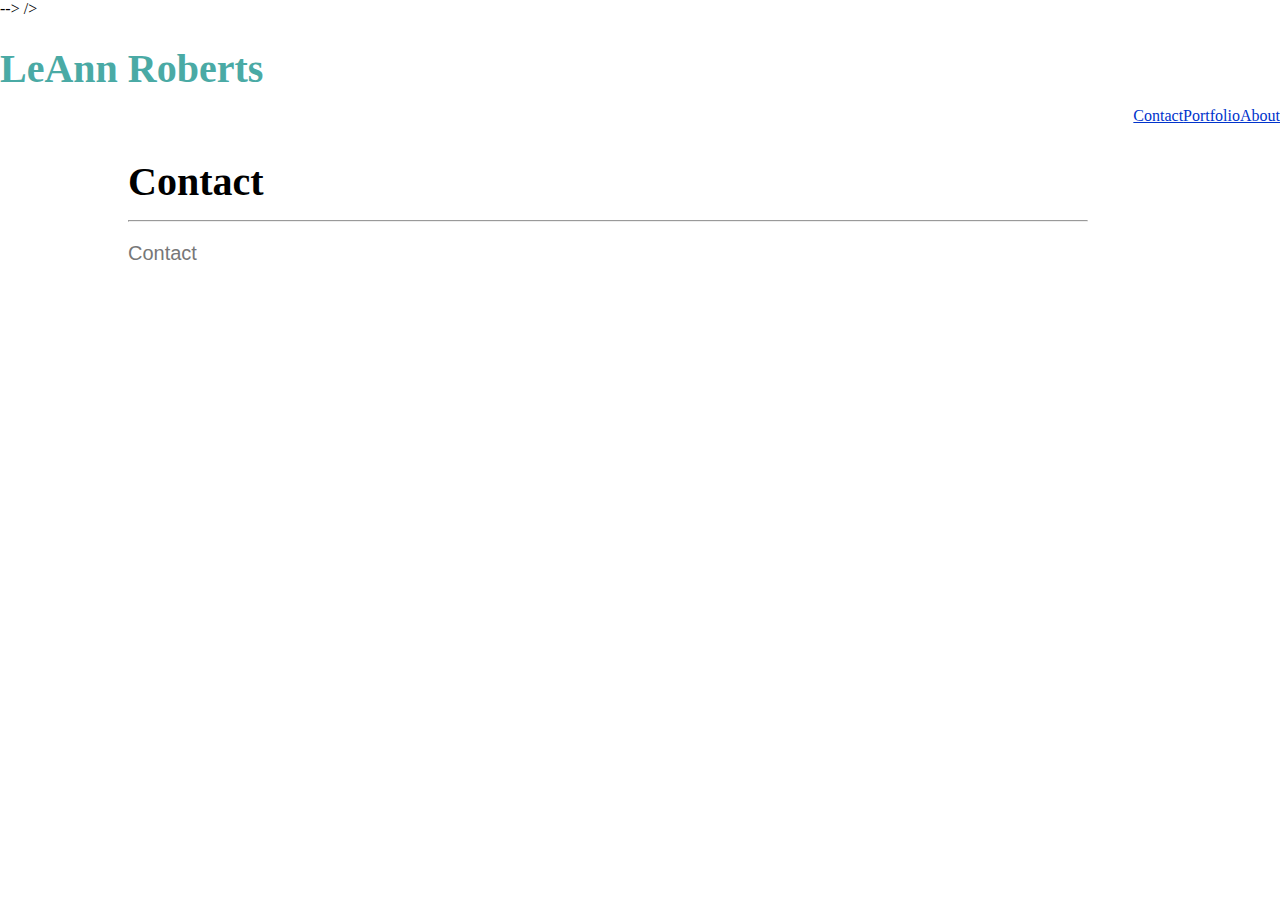
<file: contact.html>
<!DOCTYPE html>
<html>
<head>
    <meta charset="utf-8" />
    <meta http-equiv="X-UA-Compatible" content="IE=edge">
    <title>LeAnn Roberts Contact</title>
    <meta name="viewport" content="width=device-width, initial-scale=1">
    <!-- <link rel="stylesheet" type="text/css" media="screen" href="assets/css/reset.css" /> --> -->
    <link rel="stylesheet" type="text/css" media="screen" href="assets/css/style.css"> /> 
    <!-- <script src="main.js"></script> -->
</head>
<body>
    <div class="container-header">
    <section id="main-bio">
    <!-- <a href="http://www.lipsum.com/">www.lipsum.com</a> -->

 <h1>LeAnn Roberts</h1>  
</section>
 <section id = "links">
 <a href="index.html">About</a>
 <a href="portfolio.html">Portfolio</a>
 <a href="contact.html">Contact</a>
</section>
    </div>
    <div class = "container-body">
        <h2>Contact</h2>
        <hr>
<section id="text">
<p>Contact</p>
</section>
</div>
<div class="container-bottom">
</br>
</br>
</br>
<section id = "bottom">
    <hr>
</section>
</div>
<!-- <section id="copyright">
    <h2>Contact Info</h2>
    <ul>
      <li><strong>Email:</strong> <a href="#">someplace@gmail.com</a></li>
      <li><strong>Github:</strong> <a href="#">sampleName</a></li>
      <li><strong>Portfolio:</strong> <a href="#">coming soon</a></li>
    </ul>
  </section> -->

</body>
</html>
</file>
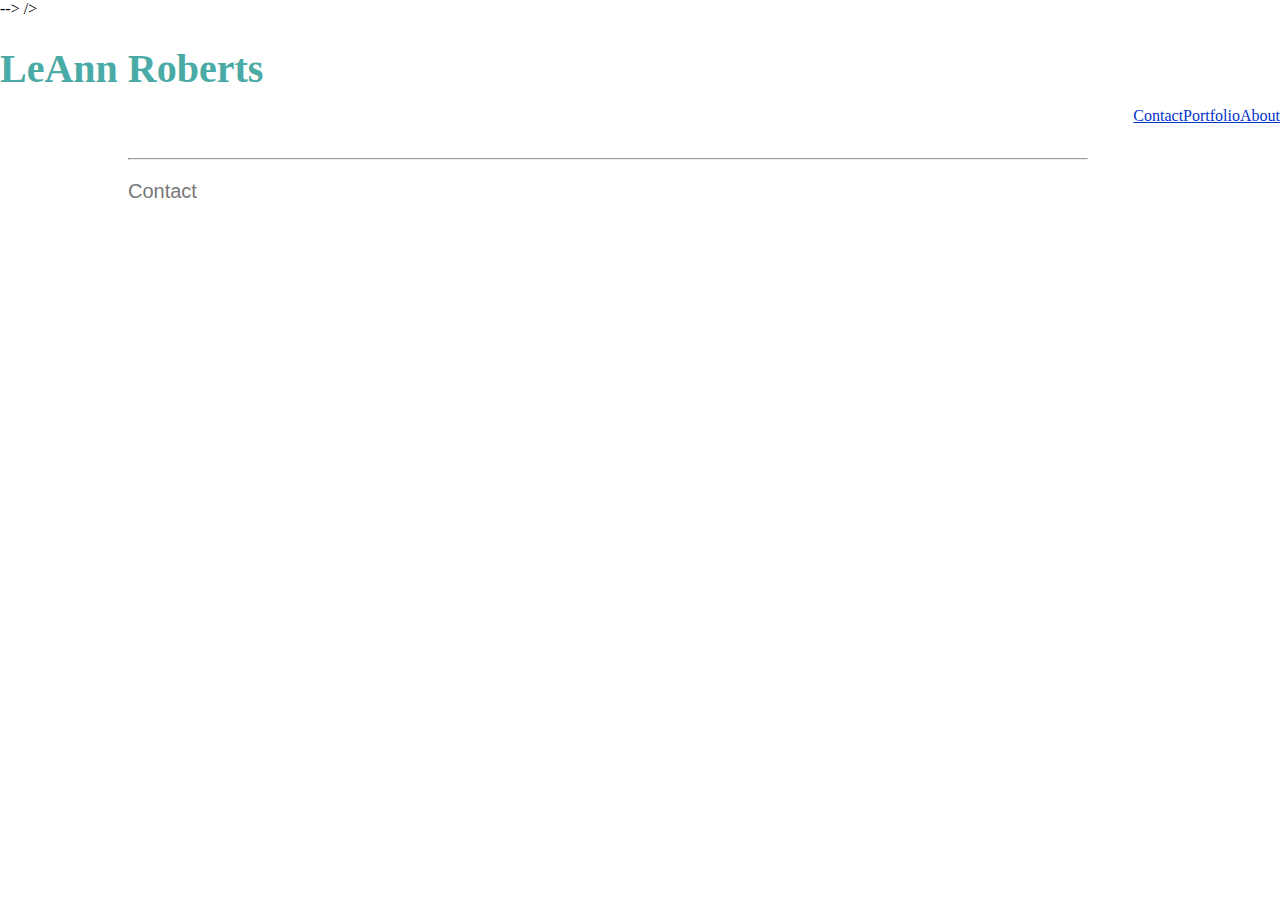
<file: portfolio.html>
<!DOCTYPE html>
<html>
<head>
    <meta charset="utf-8" />
    <meta http-equiv="X-UA-Compatible" content="IE=edge">
    <title>LeAnn Roberts Contact</title>
    <meta name="viewport" content="width=device-width, initial-scale=1">
    <!-- <link rel="stylesheet" type="text/css" media="screen" href="assets/css/reset.css" /> --> -->
    <link rel="stylesheet" type="text/css" media="screen" href="assets/css/style.css"> /> 
    <!-- <script src="main.js"></script> -->
</head>
<body>
    <div class="container-header">
    <section id="main-bio">


 <h1>LeAnn Roberts</h1>  
</section>
 <section id = "links">
 <a href="index.html">About</a>
 <a href="portfolio.html">Portfolio</a>
 <a href="contact.html">Contact</a>
</section>
    </div>
    <div class = "container-body">
        <h2></h2>
        <!-- z-index = -1 for text over img -->
        <hr>
<section id="text">
<p>Contact</p>
</section>
</div>
<div class="container-bottom">
</br>
</br>
</br>
<section id = "bottom">
    <hr>
</section>
</div>
<!-- <section id="copyright">
    <h2>Contact Info</h2>
    <ul>
      <li><strong>Email:</strong> <a href="#">someplace@gmail.com</a></li>
      <li><strong>Github:</strong> <a href="#">sampleName</a></li>
      <li><strong>Portfolio:</strong> <a href="#">coming soon</a></li>
    </ul>
  </section> -->

</body>
</html>
</file>
<file: assets/css/style.css>
.container-header { column-span: all;
	width: 100%;
 }
 .container-body {
	 margin-left: 10%;
	 width: 960px;
	 align-content: center
 } 
/* { width:auto !important; }  */
body {
		/* background-image: ; */
		margin: 0;
		padding: 0;
}
/* Heading Tags */
h1 {
	/* Put a 15-pixel margin at the bottom of the heading. */
	margin-bottom: 15px;
	/* Change the size of your font to 60 pixels high. */
	font-size: 40px;
	color: #4aaaa5;
	text-align: left;
	background-color: #ffffff;
  }
  /* h2 heading tags */
   h2 {
	/* Put a 15-pixel margin at the top of all h2 headings. */
	/* margin-top: 15px;*/
	margin-bottom: 15px;
	font-size: 40px;
	text-align: left;
  }  
  /* h3 heading tags */
  
  h3 {
	margin-top: 15px;
	font-size: 20px;
	text-align: left;
  }
  
  /* All img tags */
  
  img {
	/* 
			  Center a block element in the middle of its enclosing tag.
			  When you use the "auto" rule on both left and right margins, 
			  your browser will do the math necessary to center a block element.
			  */
	margin-left: auto;
	margin-right: auto;
	/* Block display (more on this later) */
	float: left;
  width: 25%; /* three containers (use 25% for four, and 50% for two, etc) */
  padding: 5px;
  }
  /* All p tags */
  
  p {
	text-align: left;
	font-size: 20px;
	/* Bold the text. */
	/* font-weight: bold; */
  }
  /* All unordered list tags */
  
  ul {
	text-align: center;
	font-size: 35px;
	/* Give an element a solid border. */
	border-style: solid;
	/* Render the border 5 pixels thick. */
	border-width: 5px;
	/* Include bullets in the content flow. */
	/* More info here: http://www.w3schools.com/cssref/pr_list-style-position.asp */
	list-style-position: inside;
  }

  body {
	background-color: #ffffff;
}


h1, h2, h3 {
	font-family: 'Georgia', Times, Times New Roman, serif;
}

p, li {
	color: #777777;
	/* font-size: 24px;*/
	font-family: 'Arial', 'Helvetica Neue', Helvetica, sans-serif; 
}

a { color: #03C; text-decoration: underline; cursor: pointer;  
	float: right; display: inline; 
}
a:hover { text-decoration: underline; }
/* wrapper {width: expression(document.body.clientWidth > 850 ? "850px" : (document.body.clientWidth < 571 ? "570px" : "94%"));
} */
.container-bottom{
	width: 100%;
	background-color: 666666;
	position: fixed;
    bottom: 0;
	right: 0;
	height: 20px;
}

#bottom {
	width: 100%;
	line-height: 3px;
	background-color: #4aaaa5;
}
</file>
